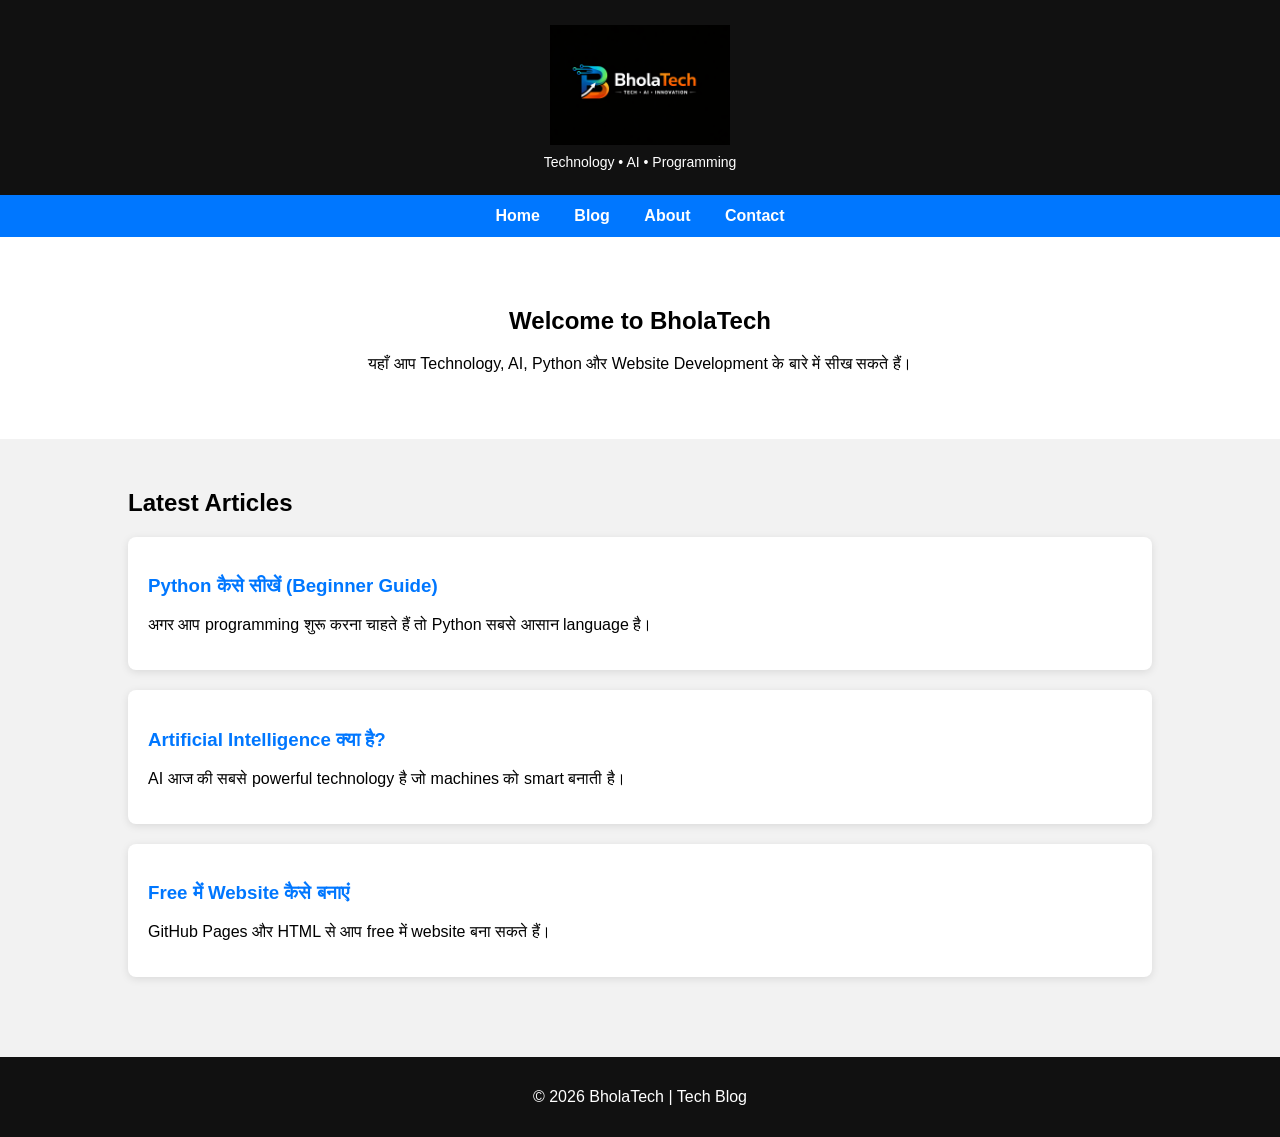
<file: index.html>
<!DOCTYPE html>
<html lang="hi">
<head>
<meta charset="UTF-8">
<meta name="viewport" content="width=device-width, initial-scale=1.0">
<title>BholaTech | Technology & AI Blog</title>
<link rel="stylesheet" href="style.css">
</head>
<body>

<header class="top">
<img src="logo.png" alt="BholaTech Logo" width="180">
<div class="tag">Technology • AI • Programming</div>
</header>

<nav class="menu">
<a href="index.html">Home</a>
<a href="blog.html">Blog</a>
<a href="about.html">About</a>
<a href="contact.html">Contact</a>
</nav>

<section class="hero">
<h1>Welcome to BholaTech</h1>
<p>यहाँ आप Technology, AI, Python और Website Development के बारे में सीख सकते हैं।</p>
</section>

<section class="latest">
<h2>Latest Articles</h2>

<div class="post">
<h3><a href="post-python.html">Python कैसे सीखें (Beginner Guide)</a></h3>
<p>अगर आप programming शुरू करना चाहते हैं तो Python सबसे आसान language है।</p>
</div>

<div class="post">
<h3><a href="post-ai.html">Artificial Intelligence क्या है?</a></h3>
<p>AI आज की सबसे powerful technology है जो machines को smart बनाती है।</p>
</div>

<div class="post">
<h3><a href="post-website.html">Free में Website कैसे बनाएं</a></h3>
<p>GitHub Pages और HTML से आप free में website बना सकते हैं।</p>
</div>

</section>

<footer class="footer">
<p>© 2026 BholaTech | Tech Blog</p>
</footer>

</body>
</html>
</file>
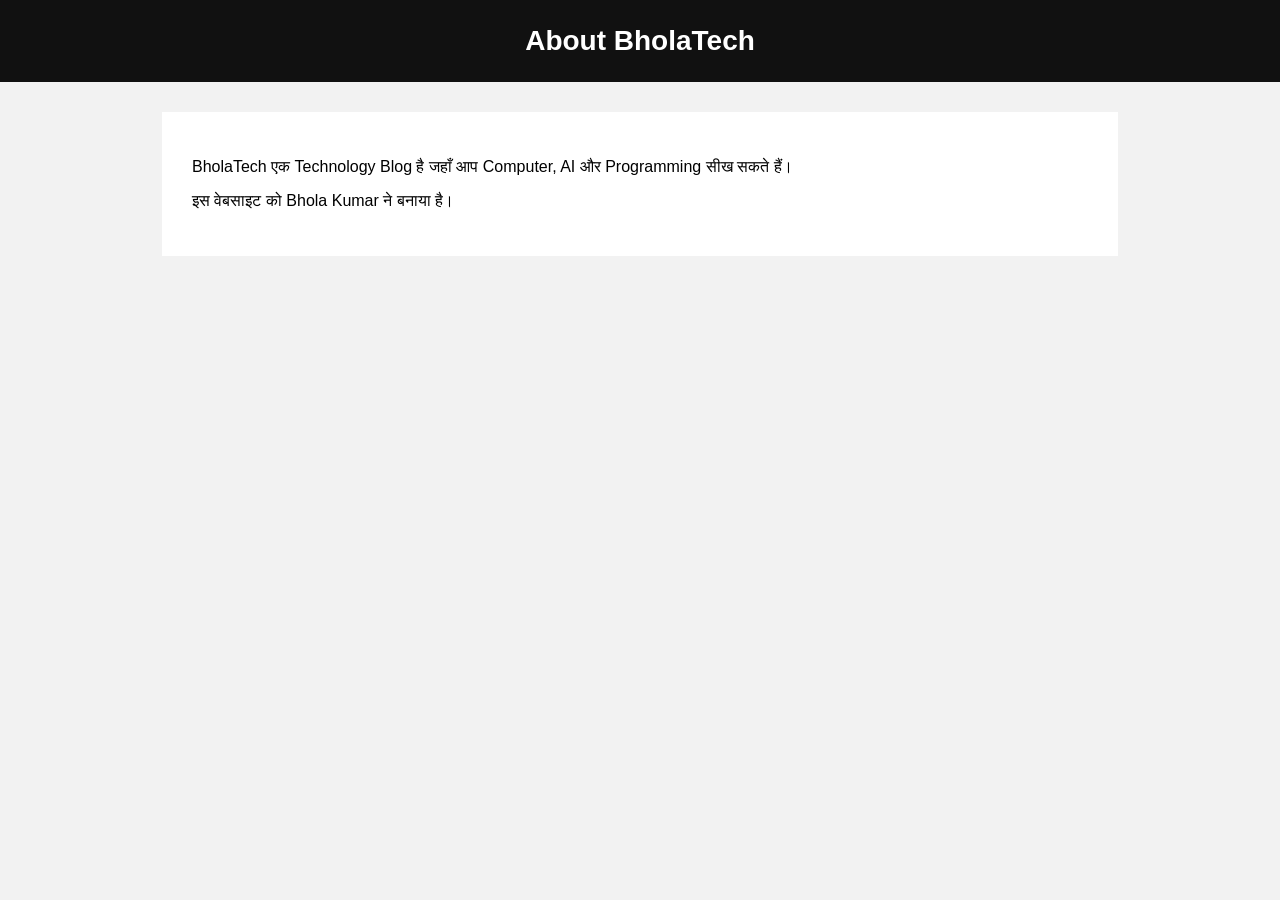
<file: about.html>
<!DOCTYPE html>
<html lang="hi">
<head>
<meta charset="UTF-8">
<meta name="viewport" content="width=device-width, initial-scale=1.0">
<title>About BholaTech</title>
<link rel="stylesheet" href="style.css">
</head>
<body>

<header class="top"><div class="logo">About BholaTech</div></header>

<section class="article">
<p>BholaTech एक Technology Blog है जहाँ आप Computer, AI और Programming सीख सकते हैं।</p>
<p>इस वेबसाइट को Bhola Kumar ने बनाया है।</p>
</section>

</body>
</html>
</file>
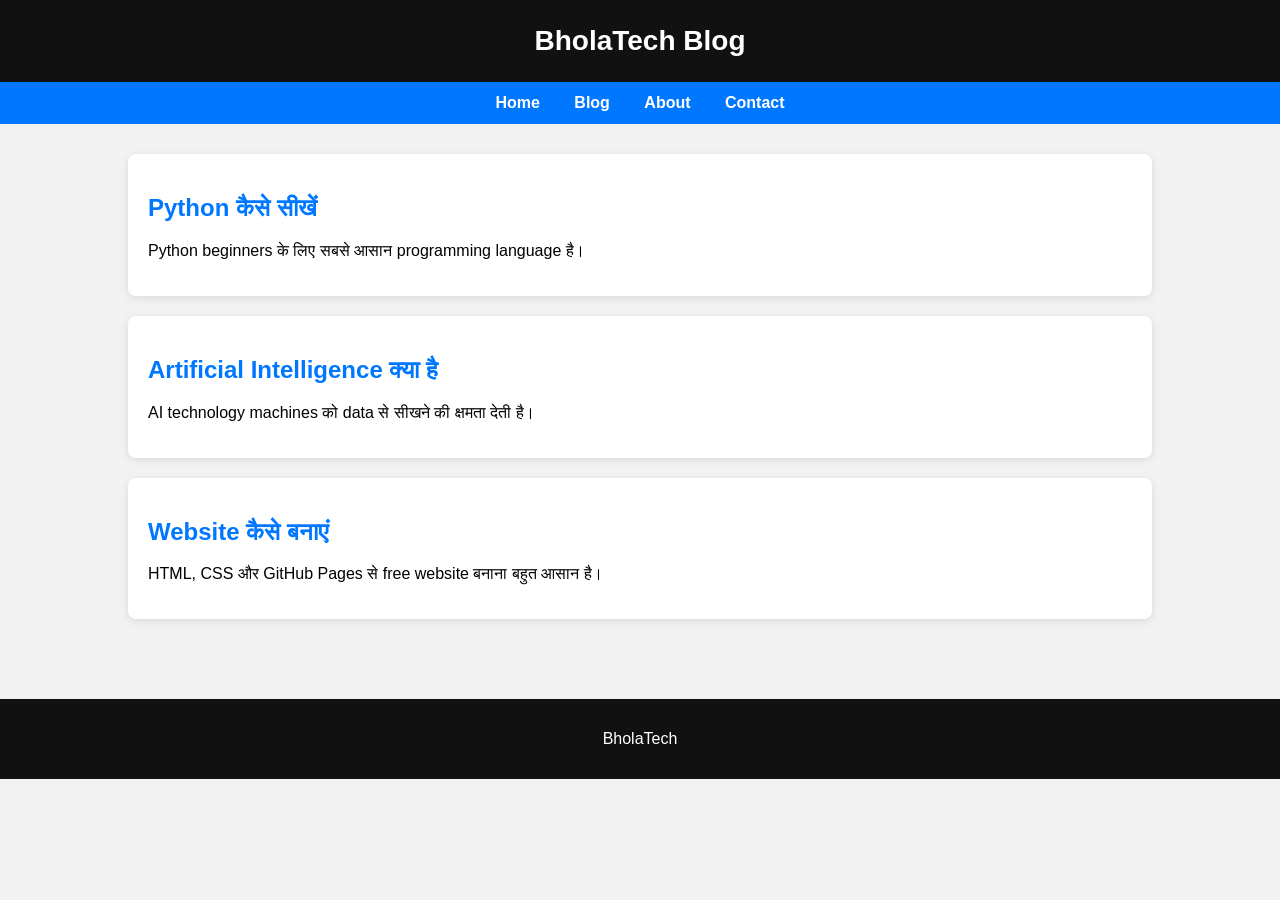
<file: blog.html>
<!DOCTYPE html>
<html lang="hi">
<head>
<meta charset="UTF-8">
<meta name="viewport" content="width=device-width, initial-scale=1.0">
<title>BholaTech Blog</title>
<link rel="stylesheet" href="style.css">
</head>
<body>

<header class="top">
<div class="logo">BholaTech Blog</div>
</header>

<nav class="menu">
<a href="index.html">Home</a>
<a href="blog.html">Blog</a>
<a href="about.html">About</a>
<a href="contact.html">Contact</a>
</nav>

<section class="latest">

<div class="post">
<h2><a href="post-python.html">Python कैसे सीखें</a></h2>
<p>Python beginners के लिए सबसे आसान programming language है।</p>
</div>

<div class="post">
<h2><a href="post-ai.html">Artificial Intelligence क्या है</a></h2>
<p>AI technology machines को data से सीखने की क्षमता देती है।</p>
</div>

<div class="post">
<h2><a href="post-website.html">Website कैसे बनाएं</a></h2>
<p>HTML, CSS और GitHub Pages से free website बनाना बहुत आसान है।</p>
</div>

</section>

<footer class="footer">
<p>BholaTech</p>
</footer>

</body>
</html>
</file>
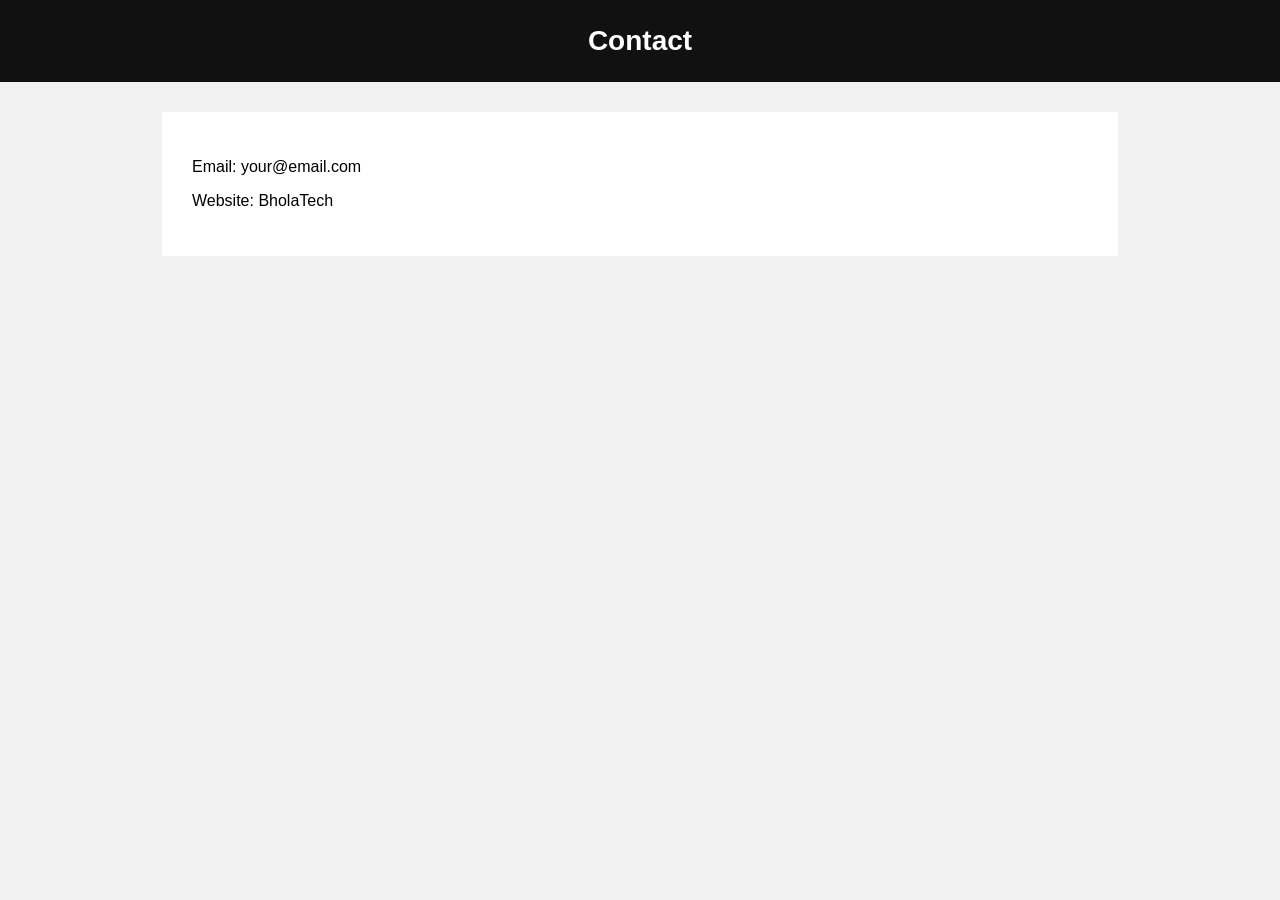
<file: contact.html>
<!DOCTYPE html>
<html lang="hi">
<head>
<meta charset="UTF-8">
<meta name="viewport" content="width=device-width, initial-scale=1.0">
<title>Contact BholaTech</title>
<link rel="stylesheet" href="style.css">
</head>
<body>

<header class="top"><div class="logo">Contact</div></header>

<section class="article">
<p>Email: your@email.com</p>
<p>Website: BholaTech</p>
</section>

</body>
</html>
</file>
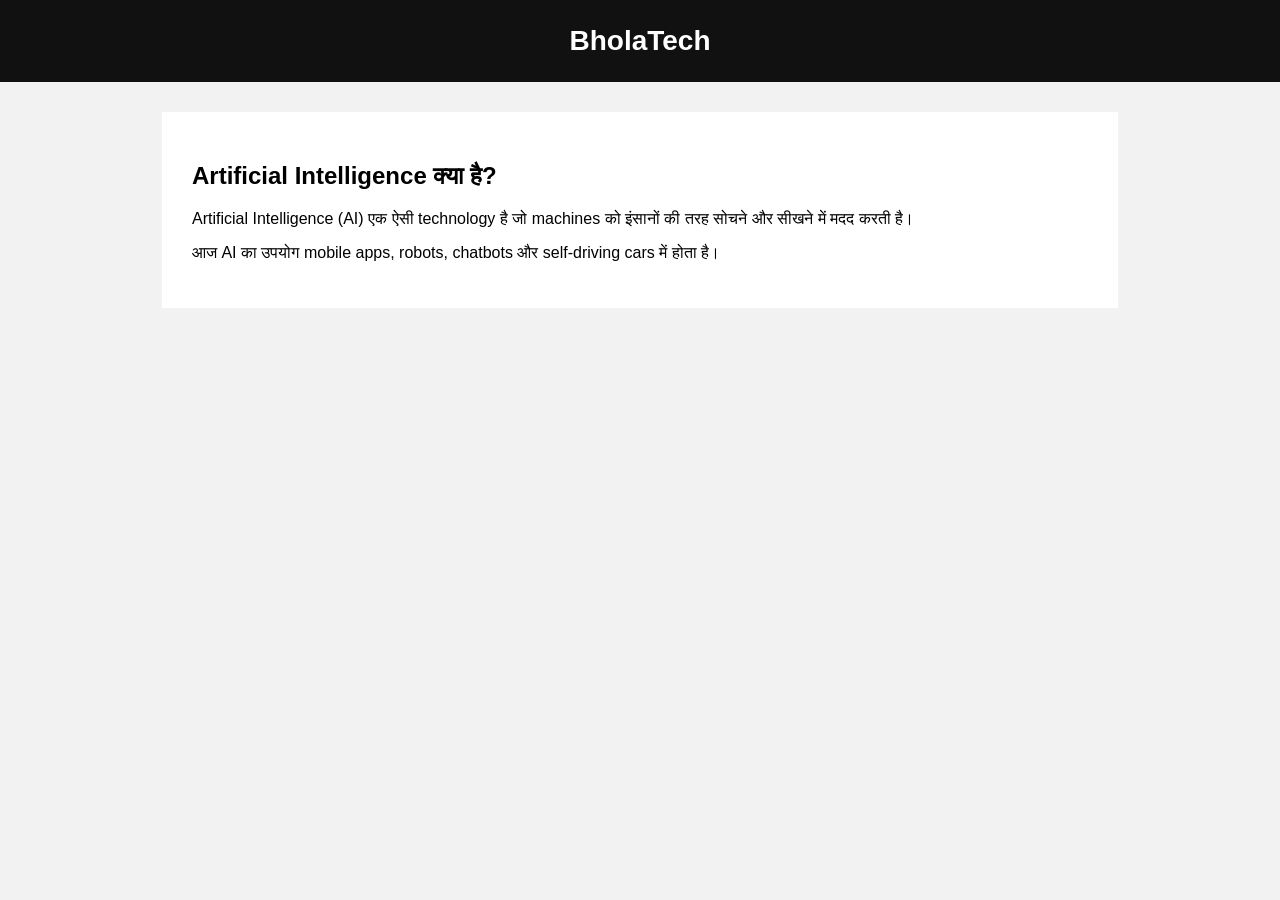
<file: post-ai.html>
<!DOCTYPE html>
<html lang="hi">
<head>
<meta charset="UTF-8">
<meta name="viewport" content="width=device-width, initial-scale=1.0">
<title>AI क्या है - BholaTech</title>
<link rel="stylesheet" href="style.css">
</head>
<body>

<header class="top"><div class="logo">BholaTech</div></header>

<section class="article">

<h1>Artificial Intelligence क्या है?</h1>

<p>Artificial Intelligence (AI) एक ऐसी technology है जो machines को इंसानों की तरह सोचने और सीखने में मदद करती है।</p>

<p>आज AI का उपयोग mobile apps, robots, chatbots और self‑driving cars में होता है।</p>

</section>

</body>
</html>
</file>
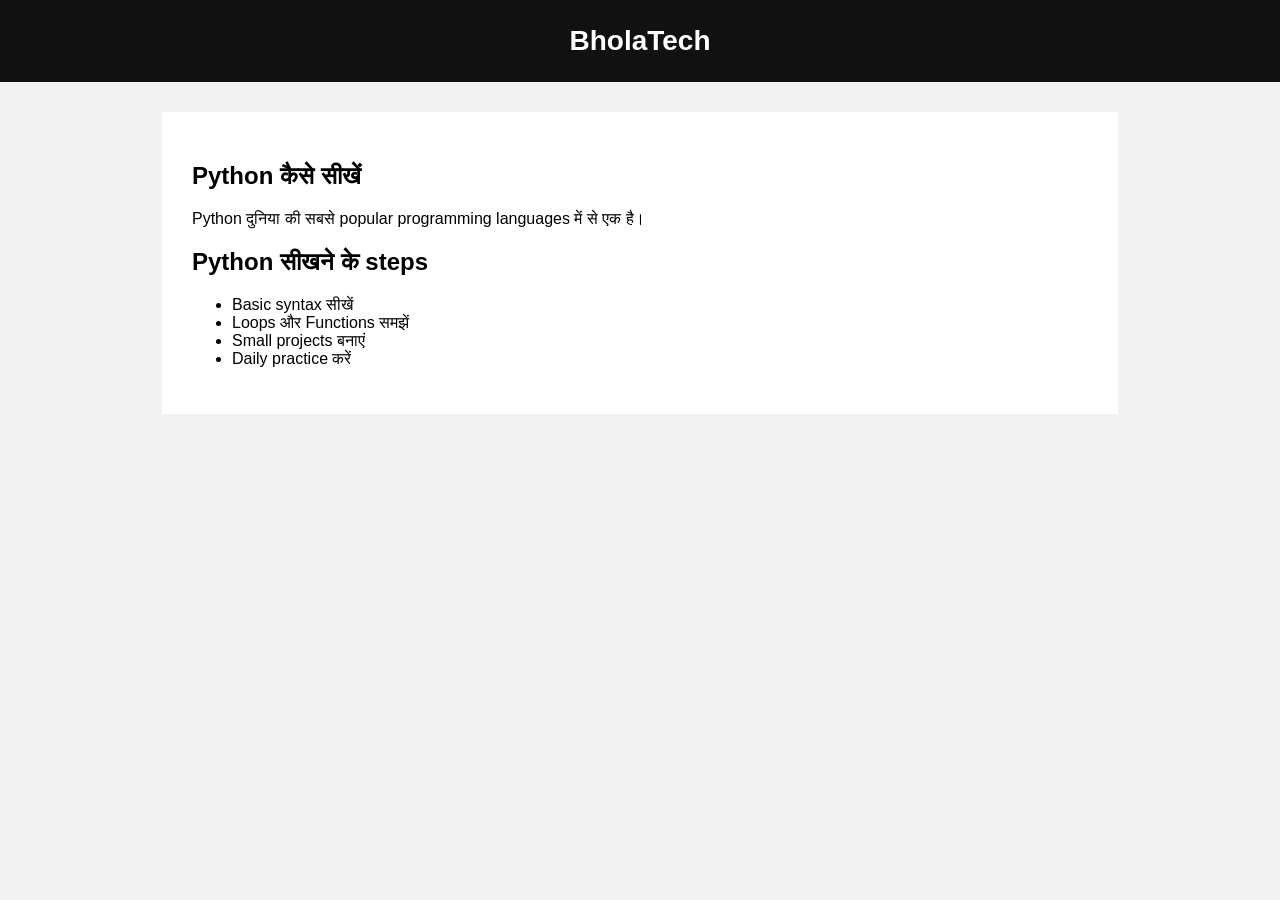
<file: post-python.html>
<!DOCTYPE html>
<html lang="hi">
<head>
<meta charset="UTF-8">
<meta name="viewport" content="width=device-width, initial-scale=1.0">
<title>Python कैसे सीखें - BholaTech</title>
<link rel="stylesheet" href="style.css">
</head>
<body>

<header class="top"><div class="logo">BholaTech</div></header>

<section class="article">
<h1>Python कैसे सीखें</h1>

<p>Python दुनिया की सबसे popular programming languages में से एक है।</p>

<h2>Python सीखने के steps</h2>

<ul>
<li>Basic syntax सीखें</li>
<li>Loops और Functions समझें</li>
<li>Small projects बनाएं</li>
<li>Daily practice करें</li>
</ul>

</section>

</body>
</html>
</file>
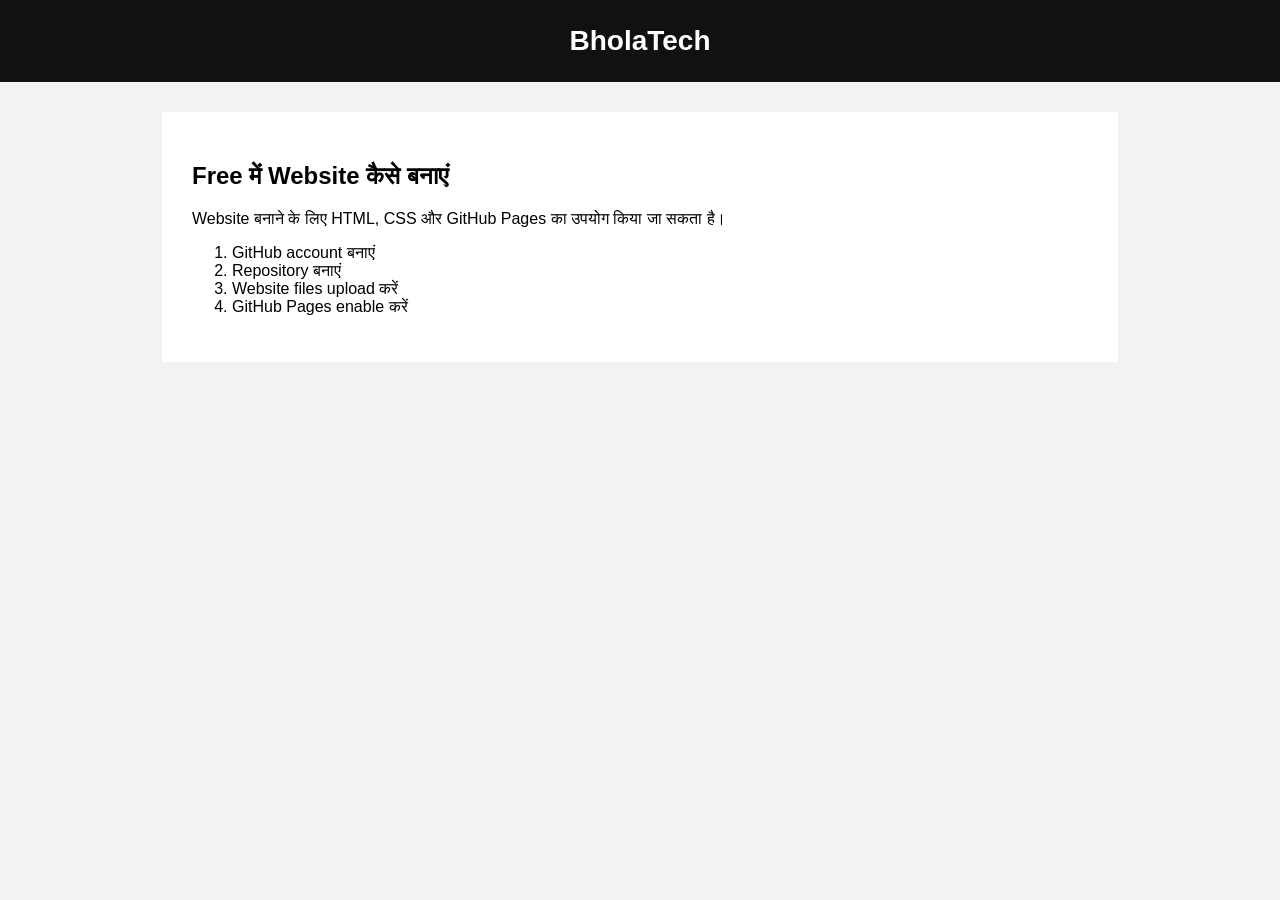
<file: post-website.html>
<!DOCTYPE html>
<html lang="hi">
<head>
<meta charset="UTF-8">
<meta name="viewport" content="width=device-width, initial-scale=1.0">
<title>Website कैसे बनाएं - BholaTech</title>
<link rel="stylesheet" href="style.css">
</head>
<body>

<header class="top"><div class="logo">BholaTech</div></header>

<section class="article">

<h1>Free में Website कैसे बनाएं</h1>

<p>Website बनाने के लिए HTML, CSS और GitHub Pages का उपयोग किया जा सकता है।</p>

<ol>
<li>GitHub account बनाएं</li>
<li>Repository बनाएं</li>
<li>Website files upload करें</li>
<li>GitHub Pages enable करें</li>
</ol>

</section>

</body>
</html>
</file>
<file: style.css>
body{
font-family: Arial, sans-serif;
margin:0;
background:#f2f2f2;
}

.top{
background:#111;
color:white;
text-align:center;
padding:25px;
}

.logo{
font-size:28px;
font-weight:bold;
}

.tag{
font-size:14px;
margin-top:5px;
}

.menu{
background:#0077ff;
text-align:center;
padding:12px;
}

.menu a{
color:white;
margin:15px;
text-decoration:none;
font-weight:bold;
}

.hero{
background:white;
padding:50px;
text-align:center;
}

.latest{
width:80%;
margin:auto;
padding:30px;
}

.post{
background:white;
padding:20px;
margin-bottom:20px;
border-radius:8px;
box-shadow:0 2px 8px rgba(0,0,0,0.1);
}

.post a{
text-decoration:none;
color:#0077ff;
}

.article{
width:70%;
margin:auto;
background:white;
padding:30px;
margin-top:30px;
}

.footer{
background:#111;
color:white;
text-align:center;
padding:15px;
margin-top:30px;
}
</file>
